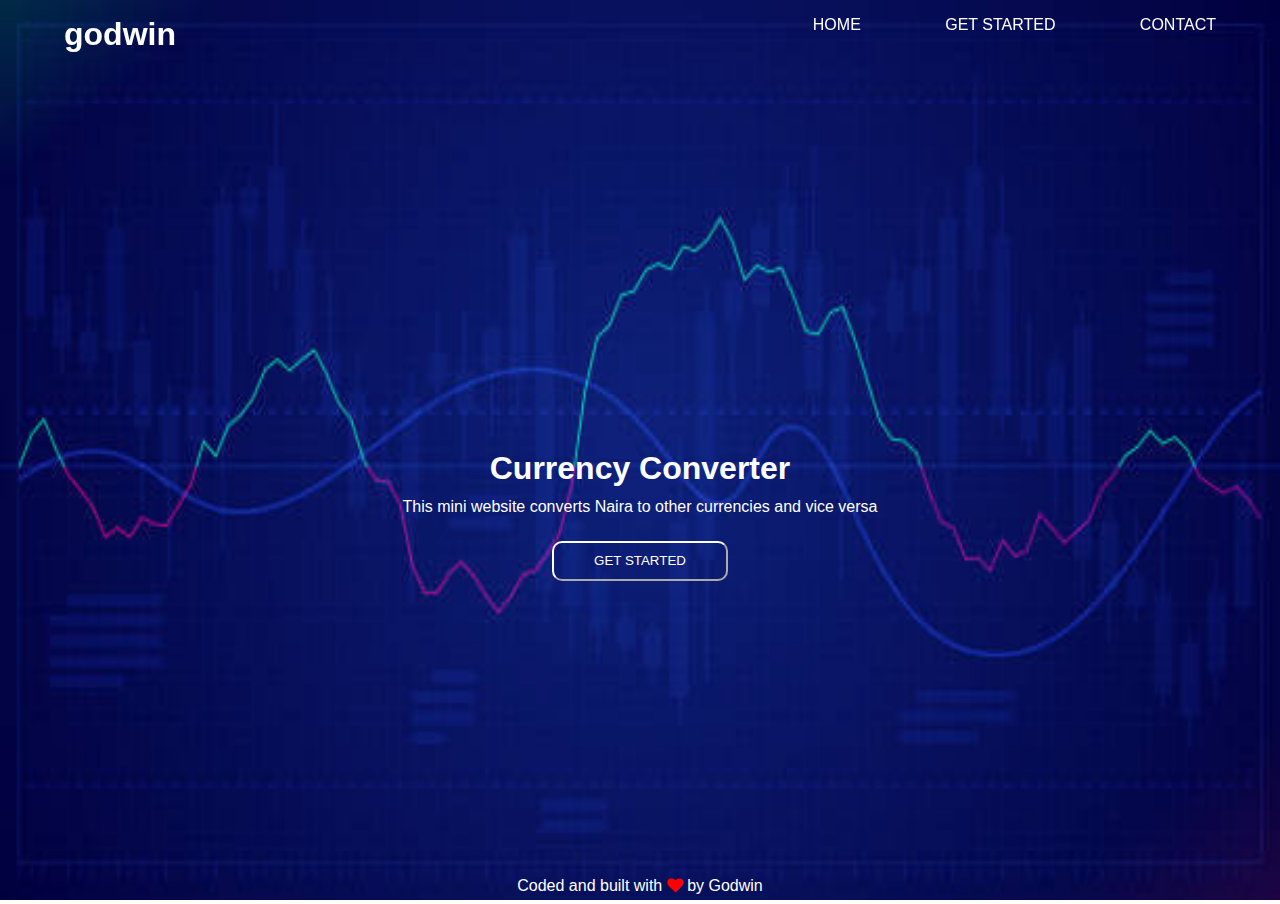
<file: index.html>
<!DOCTYPE html>
<html lang="en">
<head>
    <meta charset="UTF-8">
    <meta http-equiv="X-UA-Compatible" content="IE=edge">
    <meta name="viewport" content="width=device-width, initial-scale=1.0">
    <link rel="stylesheet" href="/font-awesome-4.7.0/font-awesome-4.7.0/css/font-awesome.min.css">
    <link rel="stylesheet" href="/style/main.css">
    <title>Currency Converter</title>
</head>
<body>
    <div class="container">
        <header class="head">
            <div class="header">
            <div class="logo">
                <h1>godwin</h1>
            </div>
            <nav>
                <div class="nav">
                    <ul>
                        <li><a href="index.html">Home</a></li>
                        <li><a href="/markups/getstarted.html">Get Started</a></li>
                        <li><a href="/markups/contact.html">Contact</a></li>
                    </ul>
                </div>
            </nav>
        </div>
        <div class="btns" style="color: white;">
            <span class="hamb"> <i class="fa fa-bars"></i> </span>
            <span class="remove"> <i class="fa fa-remove"></i></span>
        </div>
        </header>

        <section id="image-bg">
            <img src="/images/gettyimages-1087607772-612x612.jpg" alt="">
        </section>
        <div class="hero">
            <h1>Currency Converter</h1>
            <p>This mini website converts Naira to other currencies and vice versa</p>
            <button class="started"><a href="/markups/getstarted.html">Get Started</a> </button>
        </div>
        <footer>
            <div class="footer">
                <p>Coded and built with <i class="fa fa-heart" style="color: red;"></i> by Godwin</p>
            </div>
        </footer>
    </div>
    <script src="/js/home.js"></script>
</body>
</html>
</file>
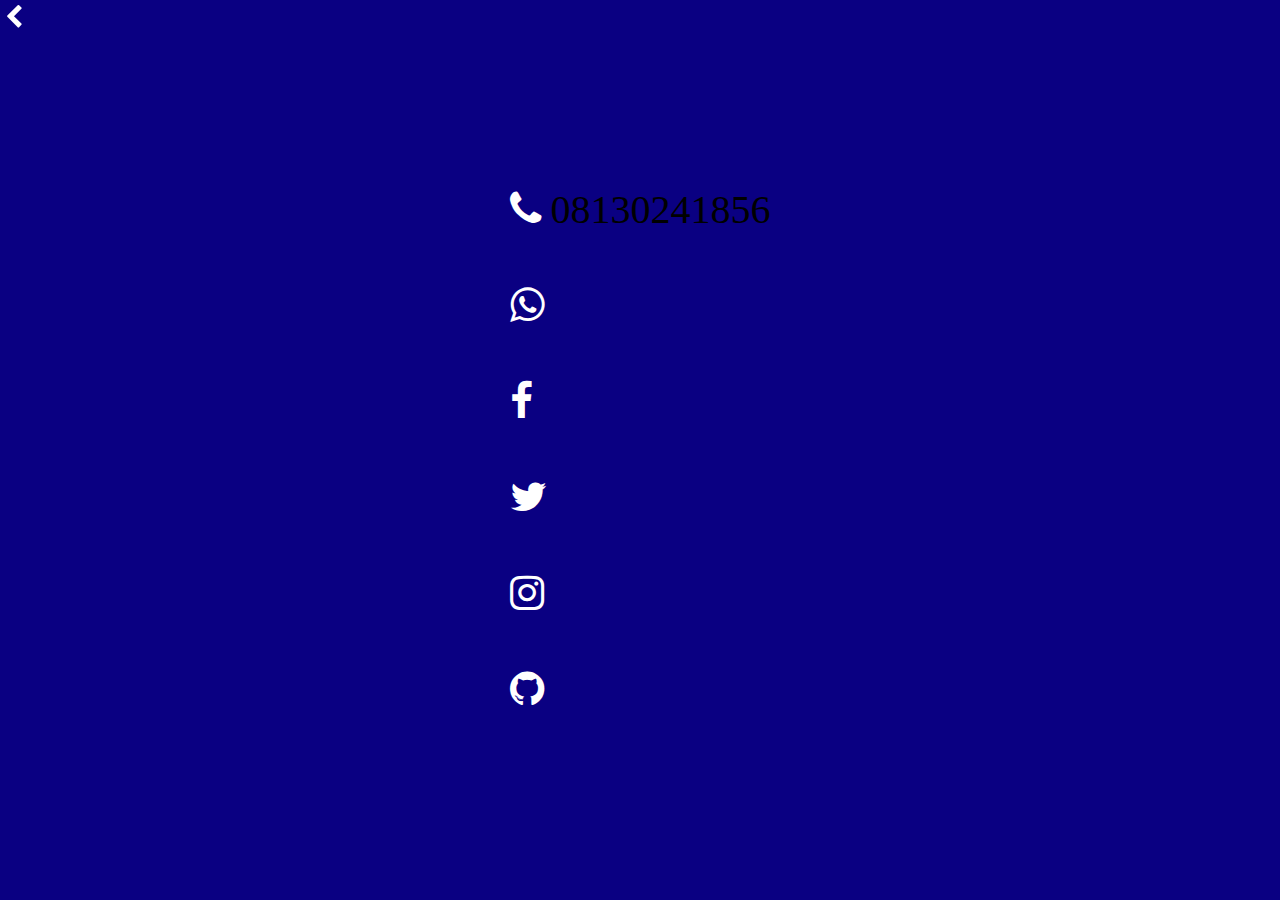
<file: markups/contact.html>
<!DOCTYPE html>
<html lang="en">
<head>
    <meta charset="UTF-8">
    <meta http-equiv="X-UA-Compatible" content="IE=edge">
    <meta name="viewport" content="width=device-width, initial-scale=1.0">
    <link rel="stylesheet" href="/font-awesome-4.7.0/font-awesome-4.7.0/css/font-awesome.min.css">
    <title>Contact</title>
    <style>
        * {
            box-sizing: border-box;
            padding: 0;
            margin: 0;
        }
        .fa-chevron-left {
            position: fixed;
            top: 5px;
            left: 5px;
            font-size: 25px;
            color: white;
        }
        .contact-container {
            background: #0a0082;
            width: 100%;
            height: 100vh;
            display: flex;
            justify-content: center;
            align-items: center;
        }
        .icons {
            display: flex;
            flex-direction: column;
            font-size: 40px;
            
            line-height: 2.4;
        }
        .icons a {
            color: white;
        }
    </style>
</head>
<body>
   <a href="/index.html"> <i class="fa fa-chevron-left"></i></a>
    <div class="contact-container">
        <div class="icons">
            <div>
            <a><i class="fa fa-phone"></i></a>  08130241856
        </div>
            <a href="https://wa.me/09070797027"><i class="fa fa-whatsapp"></i></a>
            
            <a href="http://facebook.com/godwin-alugbin"><i class="fa fa-facebook"></i></a>
            <a href="http://twitter.com/AlugbinGodwin."><i class="fa fa-twitter"></i></a>
            <a href="https://instagram.com/godwin_alugbin."><i class="fa fa-instagram"></i></a>
            <a href="http://github.com/godwin004code"><i class="fa fa-github"></i></a>
        </div>
    </div>
</body>
</html>
</file>
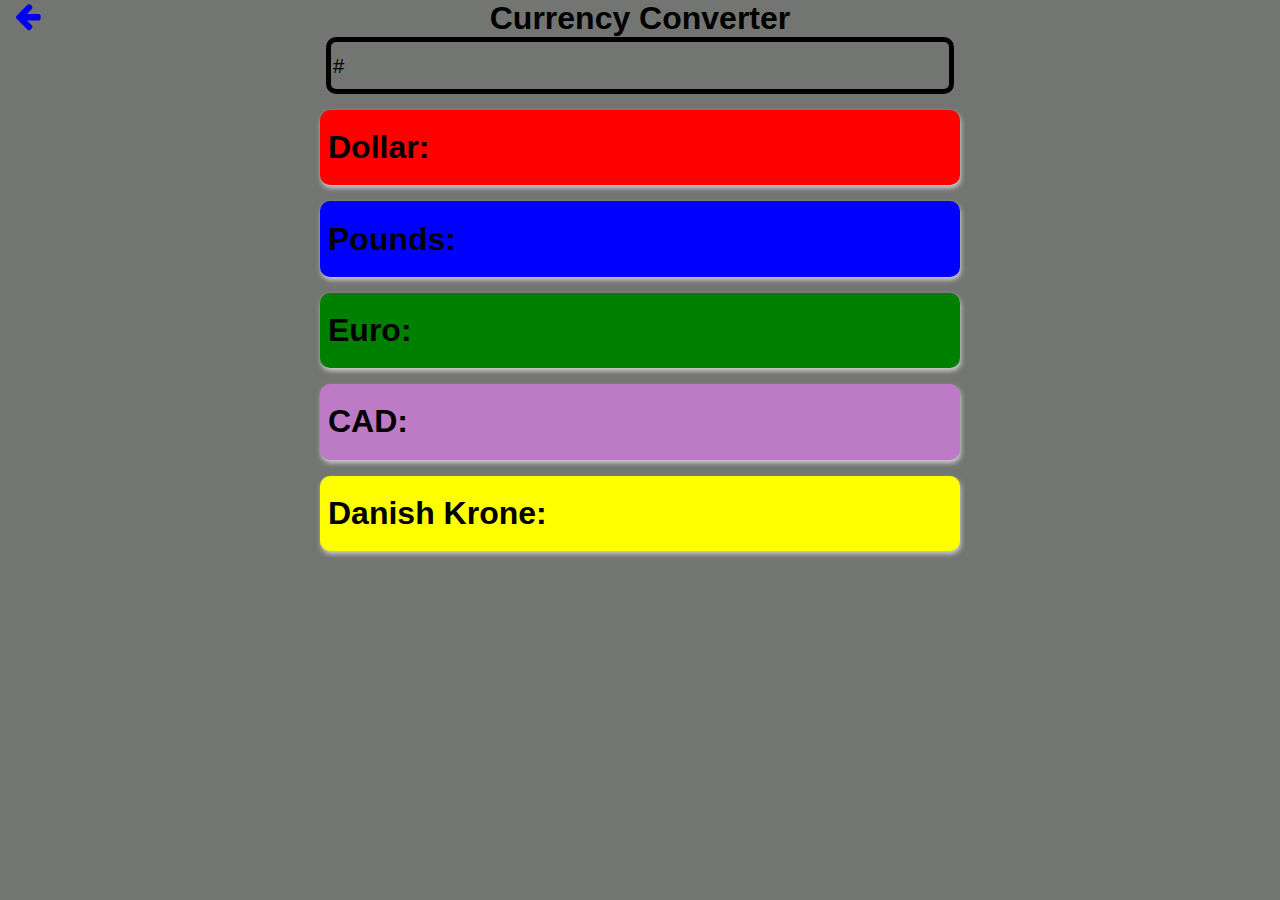
<file: markups/getstarted.html>
<!DOCTYPE html>
<html lang="en">
<head>
    <meta charset="UTF-8">
    <meta http-equiv="X-UA-Compatible" content="IE=edge">
    <meta name="viewport" content="width=device-width, initial-scale=1.0">
    <link rel="stylesheet" href="/font-awesome-4.7.0/font-awesome-4.7.0/css/font-awesome.min.css">
    <link rel="stylesheet" href="/style/main.css">
    <title>Get started by converting</title>
</head>
<body>
    <div class="back">
    <a href="/index.html"><i class="fa fa-arrow-left"></i></a>
</div>
    <div class="start-container">
        <h1>Currency Converter</h1>
        <input type="number" placeholder="Enter any amount" id="nairaInput">
        <i class="naira">#</i>
        <div class="money">
        <div class="output">
            <div class="dollar">
                <h1>Dollar: </h1> 
                <span id="dolel"></span>
            </div>
        </div>
        <div class="output">
            <div class="pounds">
                <h1>Pounds:</h1>  <span id="ponel"></span> 
            </div>
        </div>
        <div class="output">
            <div class="euro">
                <h1>Euro: </h1> <span id="euel"></span> 
            </div>
        </div>
        <div class="output">
            <div class="cadollar">
                <h1>CAD:</h1>  <span id="cael"></span> 
            </div>
        </div>
        <div class="output">
            <div class="krone">
                <h1>Danish Krone:  </h1> <span id="kroel"></span>
            </div>
        </div>
    </div>
    </div>
    <script src="/js/app.js"></script>
</body>
</html>
</file>
<file: style/main.css>
* {
  box-sizing: border-box;
  padding: 0;
  margin: 0;
}

body {
  font-family: 'Roboto', sans-serif;
  width: 100%;
  height: 100vh;
  margin: 0;
}

header {
  width: 100%;
  position: fixed;
  top: 0;
  left: 0;
  z-index: 100;
}

header .header {
  width: 90%;
  margin: 1em auto;
  display: flex;
  justify-content: space-between;
}

header .header .logo {
  color: white;
}

/****** nav ******/
nav {
  width: 35%;
  max-width: 100%;
}

nav .nav ul {
  text-transform: uppercase;
  transition: all 650ms ease;
  display: flex;
  justify-content: space-between;
}

nav .nav ul li {
  list-style: none;
}

nav .nav ul li a {
  text-decoration: none;
  color: white;
}

#image-bg img {
  width: 100%;
  height: 100vh;
  position: relative;
}

.hero {
  width: 100%;
  text-align: center;
  position: absolute;
  top: 50%;
}

.hero h1 {
  color: white;
}

.hero p {
  color: white;
  margin: .7em 0;
}

.hero .started {
  padding: .8em 3em;
  background: transparent;
  border-color: white;
  border-radius: 10px;
  margin: 1em 0;
  transition: transform .2s linear;
}

.hero .started a {
  color: white;
  text-transform: uppercase;
  text-decoration: none;
}

.hero .started:active {
  transform: scaleX(0.98);
}

.hero .started:focus {
  outline: none;
}

footer {
  width: 100%;
  text-align: center;
  position: absolute;
  bottom: 5px;
  color: white;
}

/**** get started *****/
.start-container {
  background-color: #737572;
  width: 100%;
  height: 100%;
  text-align: center;
}

.start-container .dollar {
  background-color: red;
  width: 50%;
  margin: 1em auto;
  display: flex;
  justify-content: space-between;
  padding: 1.2em .5em;
  border-radius: 10px;
  box-shadow: 1px 3px 5px #cecece;
}

.start-container .dollar span {
  line-height: 2;
  font-size: 20px;
  width: 40%;
}

.start-container .pounds {
  background-color: blue;
  width: 50%;
  margin: 1em auto;
  display: flex;
  justify-content: space-between;
  padding: 1.2em .5em;
  border-radius: 10px;
  box-shadow: 1px 3px 5px #cecece;
}

.start-container .pounds span {
  line-height: 2;
  font-size: 20px;
  width: 40%;
}

.start-container .euro {
  background-color: green;
  width: 50%;
  margin: 1em auto;
  display: flex;
  justify-content: space-between;
  padding: 1.2em .5em;
  border-radius: 10px;
  box-shadow: 1px 3px 5px #cecece;
}

.start-container .euro span {
  line-height: 2;
  font-size: 20px;
  width: 40%;
}

.start-container .cadollar {
  background-color: #bd7ac5;
  width: 50%;
  margin: 1em auto;
  display: flex;
  justify-content: space-between;
  padding: 1.2em .5em;
  border-radius: 10px;
  box-shadow: 1px 3px 5px #cecece;
}

.start-container .cadollar span {
  line-height: 2;
  font-size: 20px;
  width: 40%;
}

.start-container .krone {
  background-color: yellow;
  width: 50%;
  margin: 1em auto;
  display: flex;
  justify-content: space-between;
  padding: 1.2em .5em;
  border-radius: 10px;
  box-shadow: 1px 3px 5px #cecece;
}

.start-container .krone span {
  line-height: 2;
  font-size: 20px;
  width: 40%;
}

#nairaInput {
  width: 49%;
  position: relative;
  margin: 0 auto;
  padding: 1.2em 1.4em;
  background-color: transparent;
  border-radius: 10px;
  border: 5px solid;
}

#nairaInput:focus {
  border-color: #737572;
  outline: 0;
}

.naira {
  font-size: 20px;
  position: absolute;
  left: 26%;
  height: 10px;
  padding: .9em 0;
}

.back {
  position: fixed;
  font-size: 30px;
  left: .5em;
}

.btns {
  display: none;
}

@media only screen and (max-width: 768px) {
  body {
    width: 768px;
    max-width: 100%;
  }
  header {
    width: 100%;
  }
  header .nav ul {
    display: none;
  }
  .remove {
    display: none;
  }
  .active nav {
    width: 90%;
  }
  .active .nav ul {
    display: block;
    position: absolute;
    top: 100%;
    left: 5%;
    line-height: 4;
    transition: all 650ms ease;
  }
  .active .hamb {
    display: none;
  }
  .active .remove {
    display: block;
  }
  .btns {
    display: block;
    font-size: 30px;
    position: absolute;
    top: 20px;
    right: 20px;
  }
  .start-container {
    width: 100%;
  }
  .start-container .dollar, .start-container .pounds, .start-container .cadollar, .start-container .krone, .start-container .euro {
    width: 90%;
    line-height: 2;
  }
  #nairaInput {
    width: 90%;
  }
  .naira {
    left: 6%;
  }
}

@media only screen and (max-width: 550px) {
  body {
    width: 550px;
    max-width: 100%;
  }
  .start-container {
    width: 100%;
    padding: 2em 0;
  }
  .start-container .dollar, .start-container .pounds, .start-container .cadollar, .start-container .krone, .start-container .euro {
    width: 100%;
    flex-direction: column;
  }
  .start-container .dollar h1, .start-container .pounds h1, .start-container .cadollar h1, .start-container .krone h1, .start-container .euro h1 {
    font-size: 15px;
  }
  .start-container .dollar span, .start-container .pounds span, .start-container .cadollar span, .start-container .krone span, .start-container .euro span {
    display: nne;
    width: 50%;
    margin: 0 auto;
  }
}
/*# sourceMappingURL=main.css.map */
</file>
